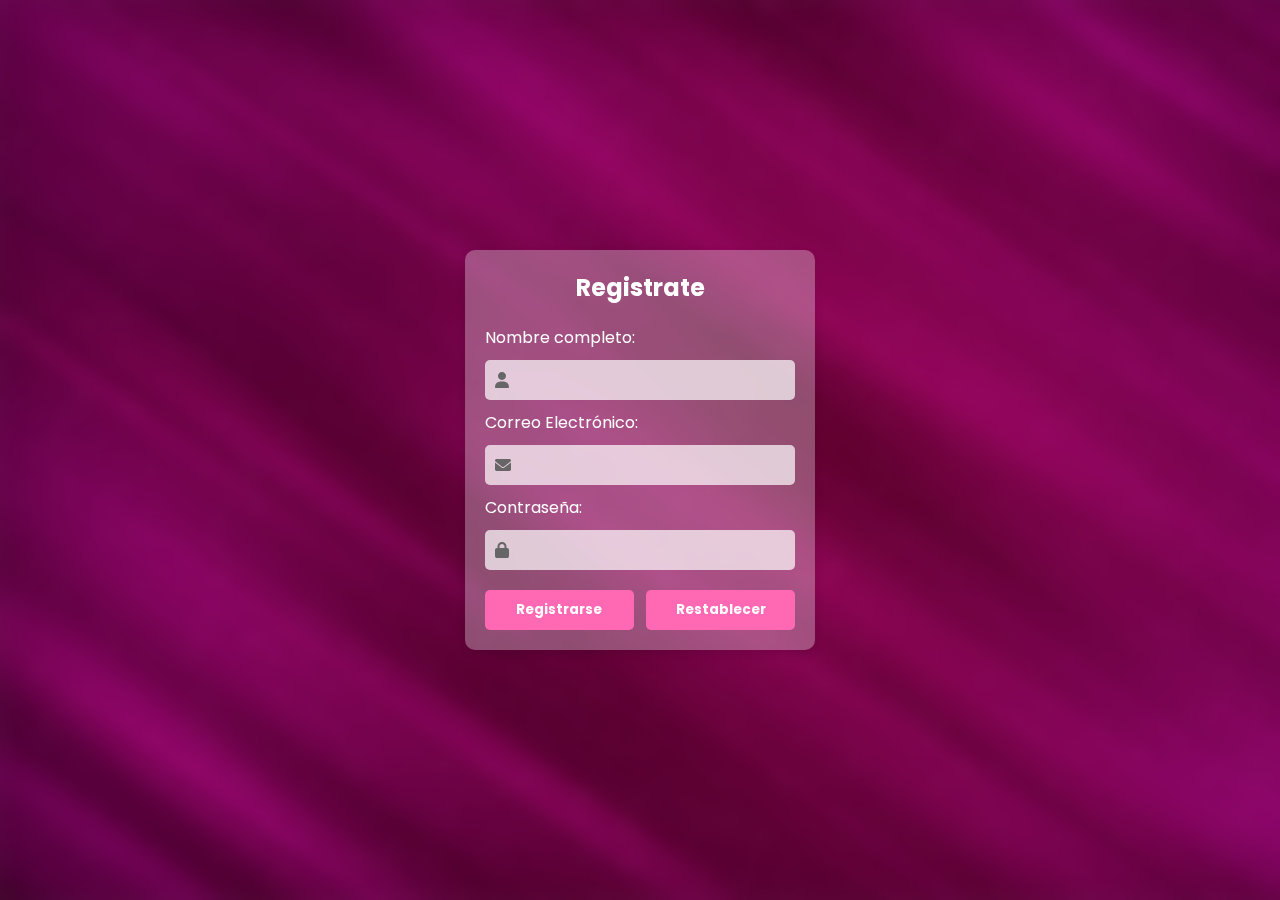
<file: index.html>
<!DOCTYPE html>
<html lang="es">
  <head>
    <meta charset="UTF-8" />
    <meta name="viewport" content="width=device-width, initial-scale=1.0" />
    <title>Formulario de Registro</title>

    <!-- Importando la biblioteca de iconos Font Awesome -->
    <link rel="stylesheet" href="https://cdnjs.cloudflare.com/ajax/libs/font-awesome/6.0.0-beta3/css/all.min.css">
    
    <style>
      /* Importando fuente Poppins */
      @import url('https://fonts.googleapis.com/css2?family=Poppins:wght@400;500;600;700&display=swap');
      
      * {
        font-family: 'Poppins', sans-serif;
        margin: 0;
        padding: 0;
        box-sizing: border-box;
      }
      
      body {
        background-image: url('abstract-1780238_1280.png'); /* Ruta de la imagen de fondo */
        background-size: cover;
        background-repeat: no-repeat;
        display: flex;
        justify-content: center;
        align-items: center;
        height: 100vh;
        backdrop-filter: blur(8px); /* Fondo borroso */
      }

      form {
        background-color: rgba(255, 255, 255, 0.3); /* Color semitransparente */
        padding: 20px;
        border-radius: 10px;
        box-shadow: 0 4px 8px rgba(0, 0, 0, 0.1);
        backdrop-filter: blur(10px);
        width: 350px;
      }

      h1 {
        text-align: center;
        margin-bottom: 20px;
        color: white;
        font-size: 1.5rem;
      }

      .input-group {
        display: flex;
        align-items: center;
        margin: 10px 0;
        background-color: rgba(255, 255, 255, 0.7);
        border-radius: 5px;
        padding: 10px;
      }

      .input-group i {
        margin-right: 10px;
        color: #666;
      }

      input[type="text"], input[type="password"] {
        width: 100%;
        border: none;
        outline: none;
        background: none;
        color: #333;
      }

      input[type="submit"], input[type="reset"] {
        width: 48%;
        padding: 10px;
        border: none;
        border-radius: 5px;
        background-color: #ff69b4;
        color: white;
        cursor: pointer;
        font-weight: bold;
      }

      input[type="submit"]:hover, input[type="reset"]:hover {
        background-color: #ff1493;
      }

      .button-group {
        display: flex;
        justify-content: space-between;
        margin-top: 20px;
      }

      label {
        color: white;
      }
    </style>
  </head>
  <body>
    <form action="registro.php" method="POST">
      <h1>Registrate</h1>
      
      <label for="name">Nombre completo:</label>
      <div class="input-group">
        <i class="fas fa-user"></i> <!-- Ícono de usuario -->
        <input type="text" name="nombre" id="name" required />
      </div>

      <label for="user">Correo Electrónico:</label>
      <div class="input-group">
        <i class="fas fa-envelope"></i> <!-- Ícono de correo -->
        <input type="text" name="usuario" id="user" required />
      </div>

      <label for="password">Contraseña:</label>
      <div class="input-group">
        <i class="fas fa-lock"></i> <!-- Ícono de candado -->
        <input type="password" name="contraseña" id="password" required />
      </div>

      <div class="button-group">
        <input type="submit" name="enviar" value="Registrarse" />
        <input type="reset" name="borrar" value="Restablecer" />
      </div>
    </form>
  </body>
</html>
</file>
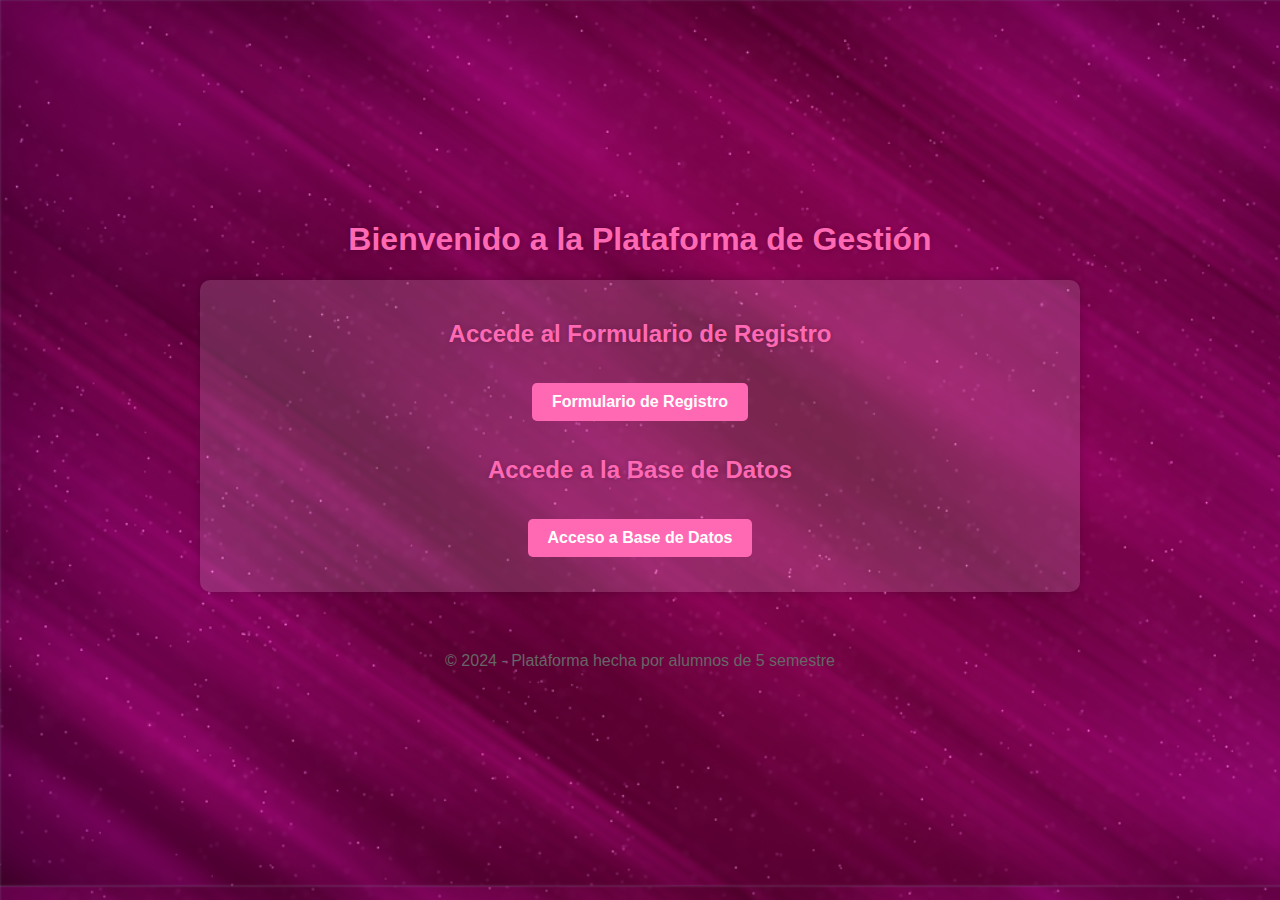
<file: primera.html>
<!DOCTYPE html>
<html lang="es">
<head>
  <meta charset="UTF-8">
  <meta name="viewport" content="width=device-width, initial-scale=1.0">
  <title>Acceso a Registro y Base de Datos</title>
  <style>
    /* Estilos generales */
    body {
      font-family: 'Poppins', sans-serif;
      background-image: url('abstract-1780238_1280.png');
      background-size: cover;
      margin: 0;
      padding: 200px;
    }
    
    /* Estilos de títulos */
    h1, h2, h3, h4 {
      text-align: center;
      color: #ff69b4;
      text-shadow: 0 0 5px rgba(0, 0, 0, 0.2);
    }
    
    /* Estilos del contenedor principal */
    .container {
      display: flex;
      justify-content: center;
      align-items: center;
      flex-direction: column;
      background-color: rgba(255, 255, 255, 0.144);
      padding: 20px;
      border-radius: 10px;
      box-shadow: 0 0 10px rgba(0, 0, 0, 0.2);
    }
    
    /* Estilos de los botones */
    .link-button {
      text-decoration: none;
      display: inline-block;
      background-color: #ff69b4;
      color: white;
      padding: 10px 20px;
      margin: 15px;
      border-radius: 5px;
      font-weight: bold;
      transition: background-color 0.3s ease;
    }
    
    .link-button:hover {
      background-color: #ff1493;
    }
    
    /* Estilos del pie de página */
    footer {
      text-align: center;
      margin-top: 60px;
      color: #666;
    }
  </style>
</head>
<body>
  <h1>Bienvenido a la Plataforma de Gestión</h1>
  <div class="container">
    <!-- Primer título: Formulario de registro -->
    <h2>Accede al Formulario de Registro</h2>
    <a href="index.html" class="link-button">Formulario de Registro</a>
    <!-- Link al formulario -->
    
    <!-- Segundo título: Base de datos -->
    <h2>Accede a la Base de Datos</h2>
    <a href="http://localhost/estructura/registro.php" class="link-button">Acceso a Base de Datos</a>
    <!-- Link a la base de datos -->
    
    <!-- Tercer título: Información de la cuenta -->
    <!-- Cuarto título: Configuración del perfil -->
  </div>
  <footer>
    <p>&copy; 2024 - Plataforma hecha por alumnos de 5 semestre</p>
  </footer>
</body>
</html>
</file>
